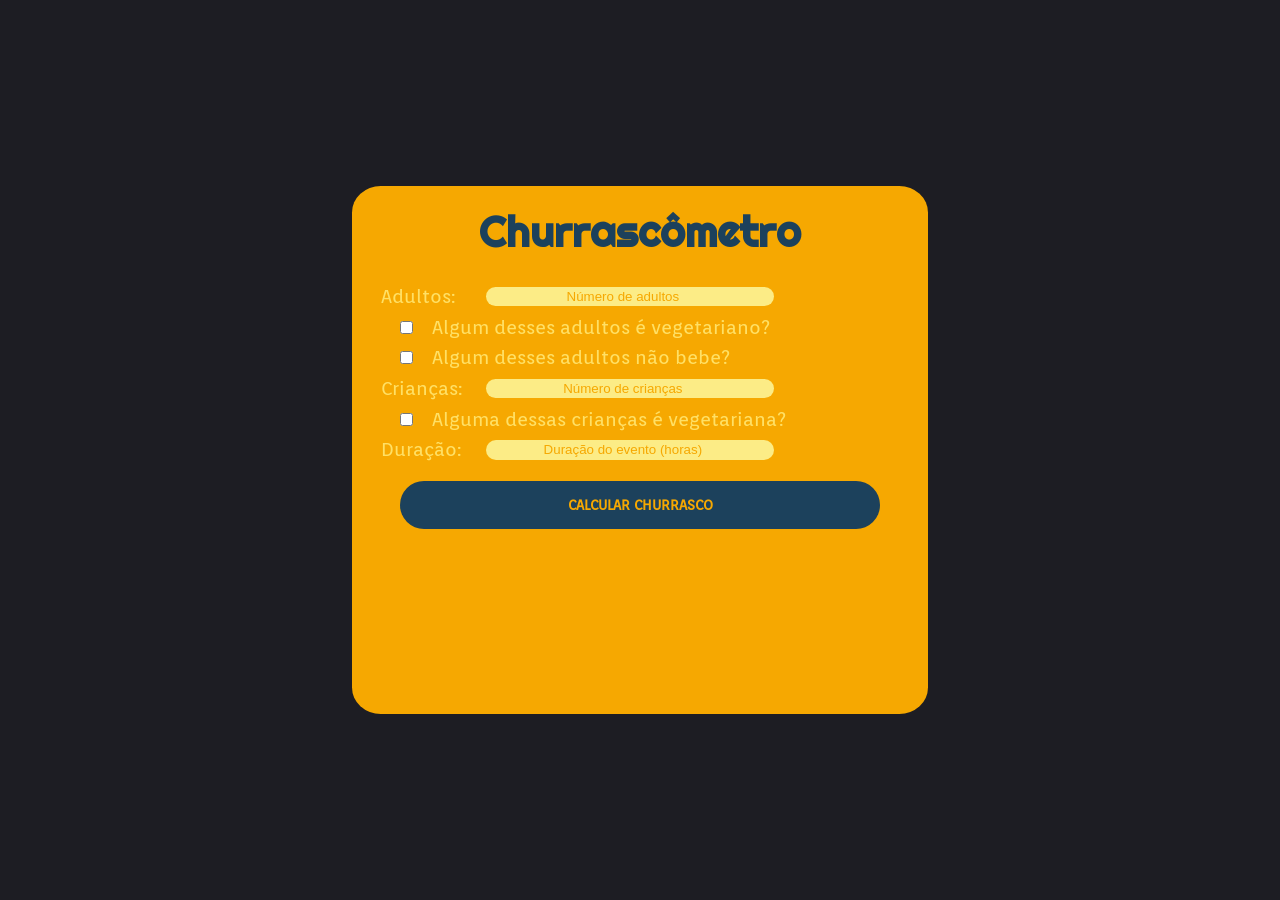
<file: index.html>
<!DOCTYPE html>
<html lang="en">
<head>
    <meta charset="UTF-8">
    <meta name="viewport" content="width=device-width, initial-scale=1.0">
    <link rel="stylesheet" href="./styles.css">

    <link rel="shortcut icon" href="./images/grill.svg">

    <link rel="preconnect" href="https://fonts.gstatic.com">
    <link href="https://fonts.googleapis.com/css2?family=Righteous&display=swap" rel="stylesheet">

    <link rel="preconnect" href="https://fonts.gstatic.com">
    <link href="https://fonts.googleapis.com/css2?family=Orienta&display=swap" rel="stylesheet">

    <link href="https://emoji-css.afeld.me/emoji.css" rel="stylesheet">

    <title>Churrascômetro</title>
</head>
<body>
    <div id="container">
        <div class="wrapper">

            <header>
                <h1>Churrascômetro</h1>
            </header>
    
            <section>
                <form action="" onsubmit="handleSubmit(event)">
    
                    <!-- grown ups -->
                    <p><label>
                        Adultos:<input class="number-input" id="adults" type="number" placeholder="Número de adultos">
                    </label></p>
                    <p><label class="checkbox-input">
                        <input class="checkbox-style" id="vegetarian-adults" type="checkbox" onchange="changeVegetarianAdults()">Algum desses adultos é vegetariano?
                    </label></p>

                    <div id="vegetarian-adults-div"></div>


                    <p><label class="checkbox-input">
                        <input class="checkbox-style" onchange="changeNonDrinking()" id="non-drinking-adults" type="checkbox">Algum desses adultos não bebe?
                    </label></p>
                    
                    <div id="non-drinking-div"></div>


                    <!-- kids -->
                    <p><label>
                        Crianças:<input class="number-input" id="kids" type="number" placeholder="Número de crianças">
                    </label></p>
                    <p><label class="checkbox-input">
                        <input class="checkbox-style" onchange="changeVegetarianKids()" id="vegetarian-kids" type="checkbox">Alguma dessas crianças é vegetariana?
                    </label></p>
                    
                    <div id="vegetarian-kids-div"></div>
                    
                    <!-- schedule -->
                    <p><label>
                        Duração:<input required class="number-input" id="duration" type="number" placeholder="Duração do evento (horas)">
                    </label></p>
    
                    <button class="submit-button" type="submit">CALCULAR CHURRASCO</button>

                    <div id="results"></div>
                </form>
            </section>
        </div>
    </div>
    <script src="./scripts.js"></script>
</body>
</html>
</file>
<file: styles.css>
:root {

    --background: #1d1d23;
    --background-wrapper: #f6a801;
    --title: #1c415c;
    --focus-title: #245375;
    --options: #ffe065;
    --boxes: #fcec86;
    --focus-boxes: #edd228;

    font-size: 60%;
}

* {
    margin: 0;
    padding: 0;
    box-sizing: border-box;
}

#container {
    background-color: var(--background);

    width: 100vw;
    height: 100vh;
    
    display: flex;
    align-items: center;
    justify-content: center;
}

#container .wrapper {
    background-color: var(--background-wrapper);
    border-radius: 5%;

    width: 60rem;
    height: 55rem;

    max-width: 600px;
    max-height: 700px;

}

#container .wrapper header {
    font-family: Righteous, sans-serif;
    font-size: 2.2rem;
    color: var(--title);

    display: flex;
    justify-content: space-evenly;
    align-items: center;

    padding: 2rem;
}

#container .wrapper section {
    width: 100%;
    height: 86%;
}

#container .wrapper form {
    display: flex;
    flex-direction: column;
    justify-content: space-between;
}

#container .wrapper label {
    font-family: Orienta, sans-serif;
    font-size: 2rem;
    color: var(--options);

    padding-top: 0.8rem;
    padding-left: 3rem;

    display: flex;
    align-items: center;

    position: relative;
}

#container .wrapper label input {
    margin-left: 2rem;
    margin-right: 2rem;

    text-align: center;

    background-color: var(--boxes);
    color: var(--title);
    border: none;
    border-radius: 2rem;
}

#container .wrapper label .checkbox-style {
    cursor: pointer;
}

#container .wrapper label input::placeholder {
    color: var(--background-wrapper);
}

#container .wrapper label input:focus {
    outline: none;
    box-shadow: 0 0 0 0.2rem var(--focus-boxes);
}

#container .wrapper label .number-input {
    position: absolute;
    left: 12rem;
    width: 30rem;
    height: 2rem;
}

#container .wrapper .submit-button {
    width: 50rem;
    height: 5rem;

    margin: 2rem auto;

    border: none;
    background-color: var(--title);
    color: var(--background-wrapper);
    border-radius: 6rem;

    font-family: Orienta, sans-serif;
    font-size: 1.5rem;
    font-weight: bold;
    
    cursor: pointer;

    transition: background 0.3s;
}

#container .wrapper .submit-button:hover {
    background-color: var(--focus-title);
}

#container .wrapper #results{
    font-family: Orienta, sans-serif;
    font-size: 1.5rem;
    font-weight: bold;
    color: var(--title);

    padding-left: 3rem;
}
</file>
